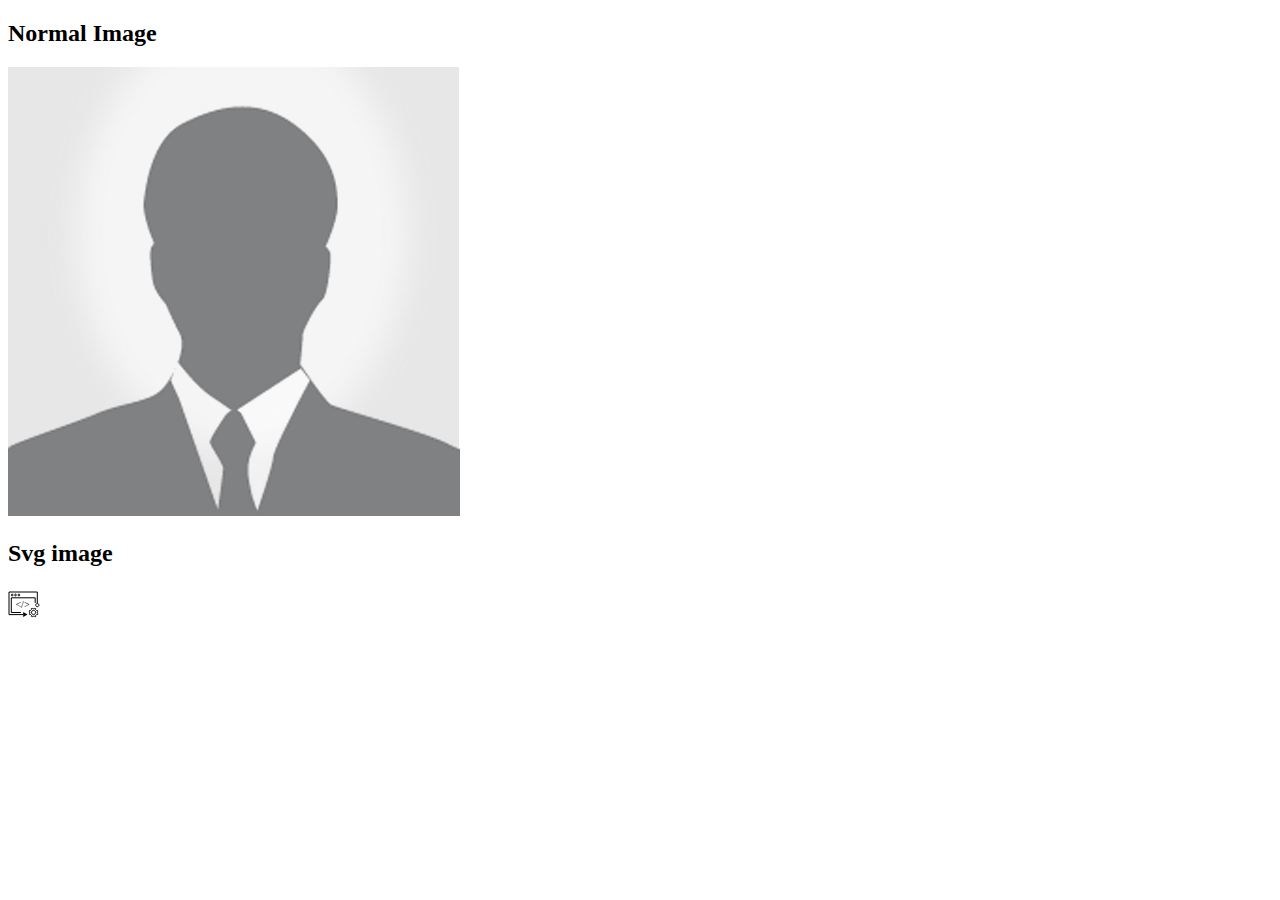
<file: index.html>
<!DOCTYPE html>
<html lang="en">

<head>
    <meta charset="UTF-8">
    <meta http-equiv="X-UA-Compatible" content="IE=edge">
    <meta name="viewport" content="width=device-width, initial-scale=1.0">
    <title>Document</title>
    <script>

    </script>
</head>

<body>
    <h2>Normal Image</h2>
    <img src="./images/dummy-image.jpg" alt="dummy">
    <h2>Svg image</h2>
    <svg version="1.1" id="Layer_1" xmlns="http://www.w3.org/2000/svg" xmlns:xlink="http://www.w3.org/1999/xlink"
        x="0px" y="0px" width="35px" height="35px" viewBox="0 0 35 35" style="enable-background:new 0 0 35 35;"
        xml:space="preserve">
        <style type="text/css">
            .st0 {
                fill: #FFFFFF;
                stroke: #000000;
                stroke-miterlimit: 10;
            }

            .st1 {
                fill: none;
                stroke: #000000;
                stroke-miterlimit: 10;
            }

            .st2 {
                font-family: 'MyriadPro-Bold';
            }

            .st3 {
                font-size: 10.157px;
            }
        </style>
        <title>accelerate</title>
        <g>
            <path class="st0"
                d="M27.7,18.1c0-0.9,0.7-1.6,1.6-1.6c0.9,0,1.6,0.7,1.6,1.6c0,0.9-0.7,1.6-1.6,1.6C28.4,19.8,27.7,19,27.7,18.1z" />
            <polygon points="15.2,25.1 19.5,27.6 15.2,30 	" />
            <polyline class="st1" points="15.2,27.6 1,27.6 1,5 29.3,5 29.3,16.5 	" />
            <polyline class="st1" points="12.9,25.5 3.3,25.5 3.3,10.8 27.2,10.8 27.2,15.9 	" />
            <g>
                <g>
                    <g>
                        <g>
                            <g>
                                <path class="st1" d="M21.8,25.4L21.8,25.4C21.8,25.4,21.8,25.4,21.8,25.4C21.8,25.4,21.8,25.5,21.8,25.4L21.8,25.4
							c0,0.3,0,0.5,0.1,0.7l-0.6,0.5c0.1,0.4,0.2,0.7,0.4,1l0.8-0.1c0.3,0.4,0.6,0.7,1,1l-0.1,0.8c0.3,0.2,0.7,0.3,1,0.4l0.5-0.6
							c0.2,0,0.5,0.1,0.7,0.1c0.2,0,0.5,0,0.7-0.1l0.5,0.6c0.4-0.1,0.7-0.2,1-0.4l-0.1-0.8c0.4-0.3,0.7-0.6,1-1l0.8,0.1
							c0.2-0.3,0.3-0.7,0.4-1l-0.6-0.5c0-0.2,0.1-0.4,0.1-0.6h0c0,0,0,0,0,0c0,0,0,0,0,0h0 M27.6,25.4c0,1.2-0.9,2.1-2.1,2.1
							c-1.2,0-2.1-0.9-2.1-2.1" />
                            </g>
                        </g>
                    </g>
                </g>
                <g>
                    <g>
                        <g>
                            <g>
                                <path class="st1" d="M29.3,25.5L29.3,25.5C29.3,25.5,29.3,25.5,29.3,25.5C29.3,25.4,29.3,25.5,29.3,25.5L29.3,25.5
							c0-0.2,0-0.4-0.1-0.6l0.6-0.5c-0.1-0.4-0.2-0.7-0.4-1l-0.8,0.1c-0.3-0.4-0.6-0.7-1-1l0.1-0.8c-0.3-0.2-0.7-0.3-1-0.4l-0.5,0.6
							c-0.2,0-0.5-0.1-0.7-0.1c-0.2,0-0.5,0-0.7,0.1l-0.5-0.6c-0.4,0.1-0.7,0.2-1,0.4l0.1,0.8c-0.4,0.3-0.7,0.6-1,1l-0.8-0.1
							c-0.2,0.3-0.3,0.7-0.4,1l0.6,0.5c0,0.2-0.1,0.4-0.1,0.6h0c0,0,0,0,0,0c0,0,0,0,0,0l0,0 M23.5,25.5c0-1.2,0.9-2.1,2.1-2.1
							c1.2,0,2.1,0.9,2.1,2.1" />
                            </g>
                        </g>
                    </g>
                </g>
            </g>
            <text transform="matrix(1 0 0 1 7.399 20.6816)" class="st2 st3">&lt;/&gt;</text>
            <path class="st1"
                d="M5.1,8c0,0.5-0.4,0.9-0.9,0.9C3.7,8.9,3.3,8.5,3.3,8c0-0.5,0.4-0.9,0.9-0.9C4.7,7.1,5.1,7.5,5.1,8z" />
            <path class="st1"
                d="M8.4,8c0,0.5-0.4,0.9-0.9,0.9C7,8.9,6.6,8.5,6.6,8c0-0.5,0.4-0.9,0.9-0.9C8,7.1,8.4,7.5,8.4,8z" />
            <path class="st1"
                d="M11.8,8c0,0.5-0.4,0.9-0.9,0.9c-0.5,0-0.9-0.4-0.9-0.9c0-0.5,0.4-0.9,0.9-0.9C11.3,7.1,11.8,7.5,11.8,8z" />
        </g>
    </svg>
</body>

</html>
</file>
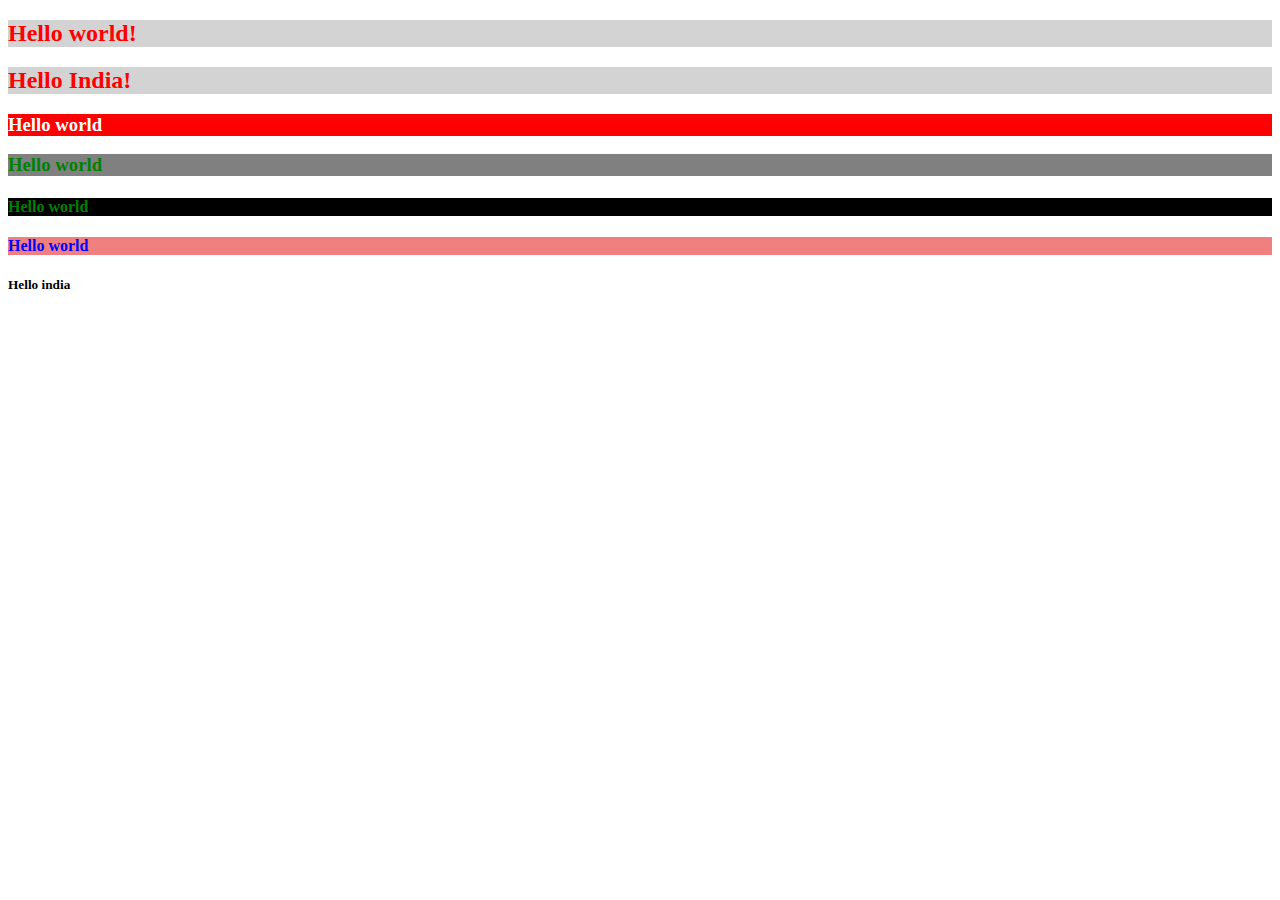
<file: css/index.html>
<!DOCTYPE html>
<html lang="en">
<head>
    <meta charset="UTF-8">
    <meta http-equiv="X-UA-Compatible" content="IE=edge">
    <meta name="viewport" content="width=device-width, initial-scale=1.0">
    <title>CSS</title>
    <style>
        h3 {
            color: green;
            /* color: rgb(0, 255, 0) */
            /* color: #00ff00 */
            background-color: gray;
        }
        .heading3 {
            background-color: red;
            /* background-color: rgb(255, 0, 0) */
            /* background-color: #ff0000 */
            color: rgb(255, 255, 255);
        }
        #head4 {
            color: green;
            /* color: rgb(0, 0, 255) */
            /* color: #0000ff */
            background-color: rgb(0, 0, 0);
        }

        /* 
        color
            by name
            by rgb(red, green, blue) - 0, 255
            by hex - 0 - f, 
        
        */

        /* 
        selector {
            name: value;
            name: value;
        }
        
        */
    </style>
    <link href="./style.css" rel="stylesheet">
</head>
<body>
    <h2 style="color: red;background-color: lightgray;">Hello world!</h2>
    <h2 style="color: red;background-color: lightgray;">Hello India!</h2>
    <h3 class="heading3">Hello world</h3>
    <h3>Hello world</h3>
    <h4 id="head4">Hello world</h4>
    <h4>Hello world</h4>
    <h5>Hello india</h5>

</body>
</html>
</file>
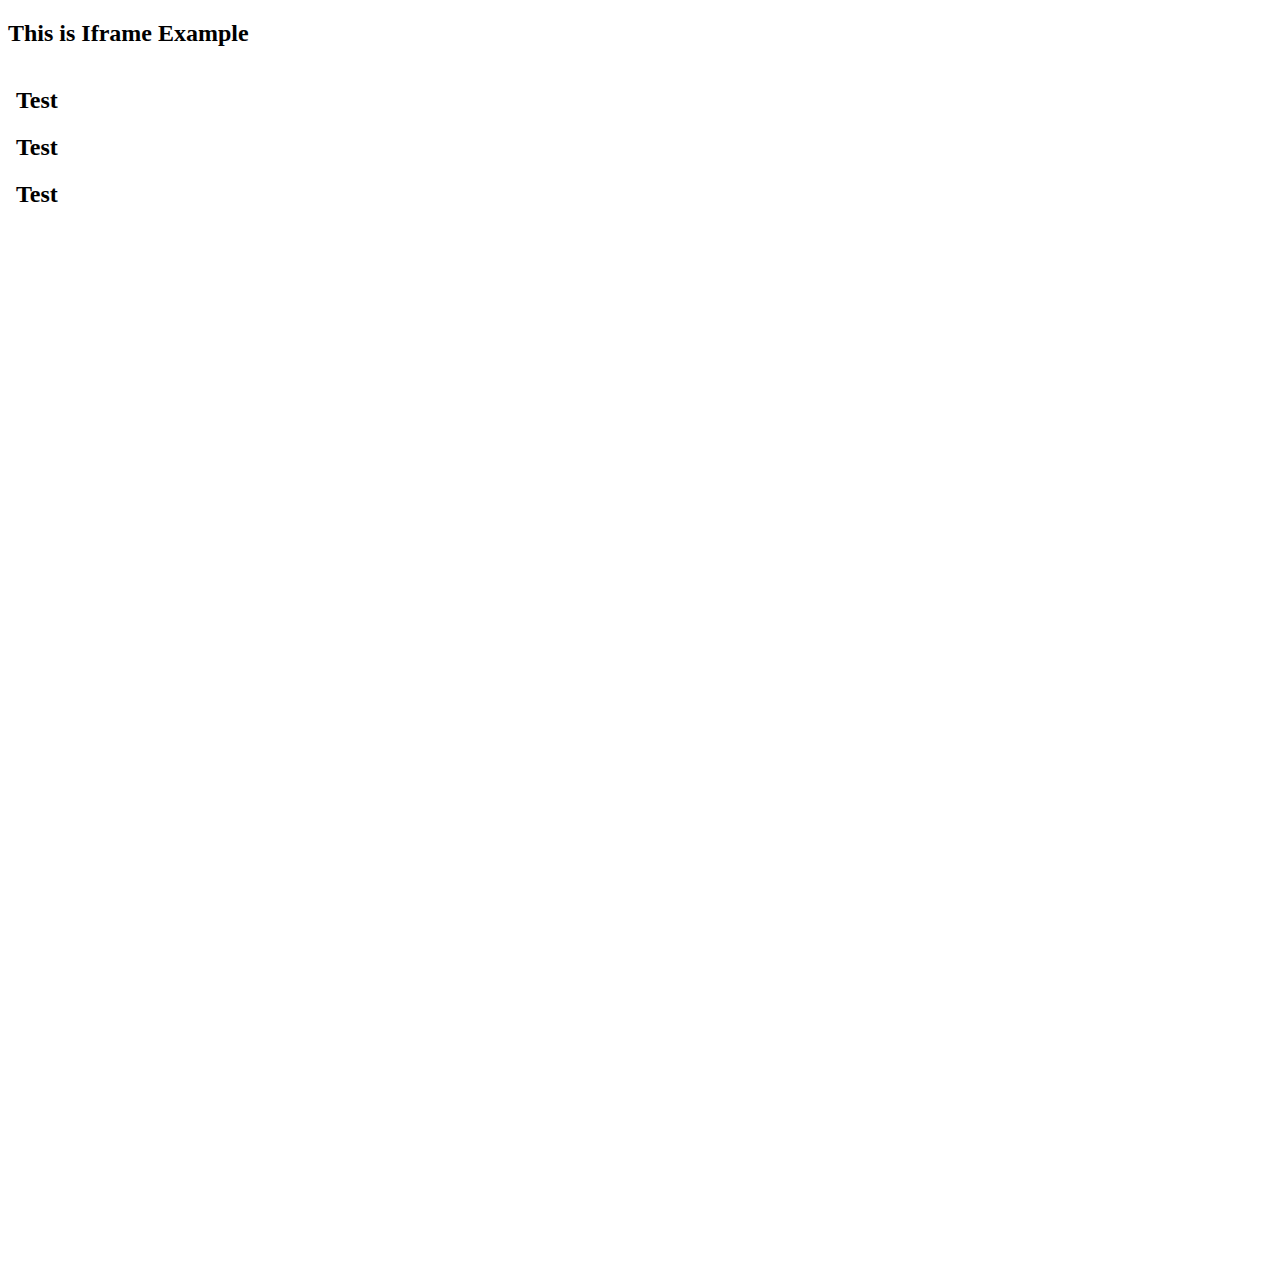
<file: iframe/iframe.html>
<!DOCTYPE html>
<html lang="en">
<head>
    <meta charset="UTF-8">
    <meta http-equiv="X-UA-Compatible" content="IE=edge">
    <meta name="viewport" content="width=device-width, initial-scale=1.0">
    <title>IFrame Example</title>
</head>
<body>
    <h2>This is Iframe Example</h2>
    <iframe src="../links/html_links.html" frameborder="0"></iframe>
    <br>
    <br>
    <iframe src="https://www.youtube.com/" frameborder="0"></iframe>
    <br>
    <br>
    <iframe 
        width="727" 
        height="409" 
        src="https://www.youtube.com/embed/IKj_cj51_W0" 
        title="YouTube video player" 
        frameborder="0" 
        allow="accelerometer; autoplay; clipboard-write; encrypted-media; gyroscope; picture-in-picture" 
        allowfullscreen
    >
    </iframe>
    <br>
    <br>
    <iframe width="727" height="409" src="https://www.youtube.com/embed/Tpwu8WVtG-s" title="YouTube video player" frameborder="0" allow="accelerometer; autoplay; clipboard-write; encrypted-media; gyroscope; picture-in-picture" allowfullscreen></iframe>

</body>
</html>
</file>
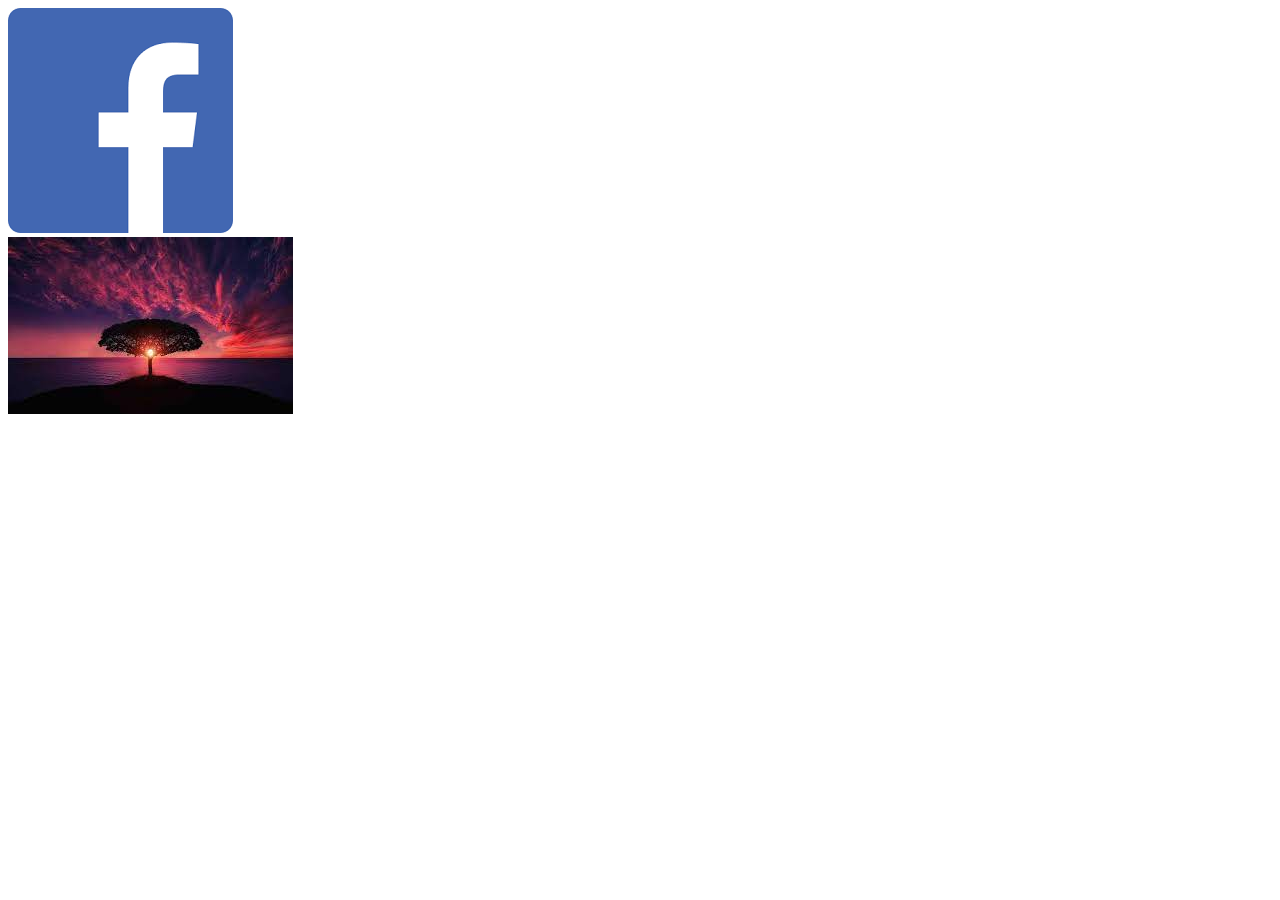
<file: images/html_image.html>
<!DOCTYPE html>
<html lang="en">
<head>
    <meta charset="UTF-8">
    <meta http-equiv="X-UA-Compatible" content="IE=edge">
    <meta name="viewport" content="width=device-width, initial-scale=1.0">
    <title>Image</title>
    <link rel="shortcut icon" href="facebook.png" type="image/x-icon">
</head>
<body>
    <a href="https://facebook.com">
        <img src="./facebook.png" alt="facebook">
    </a>
    <br>
    <img src="./image.jpg" alt="dummy_image">
</body>
</html>
</file>
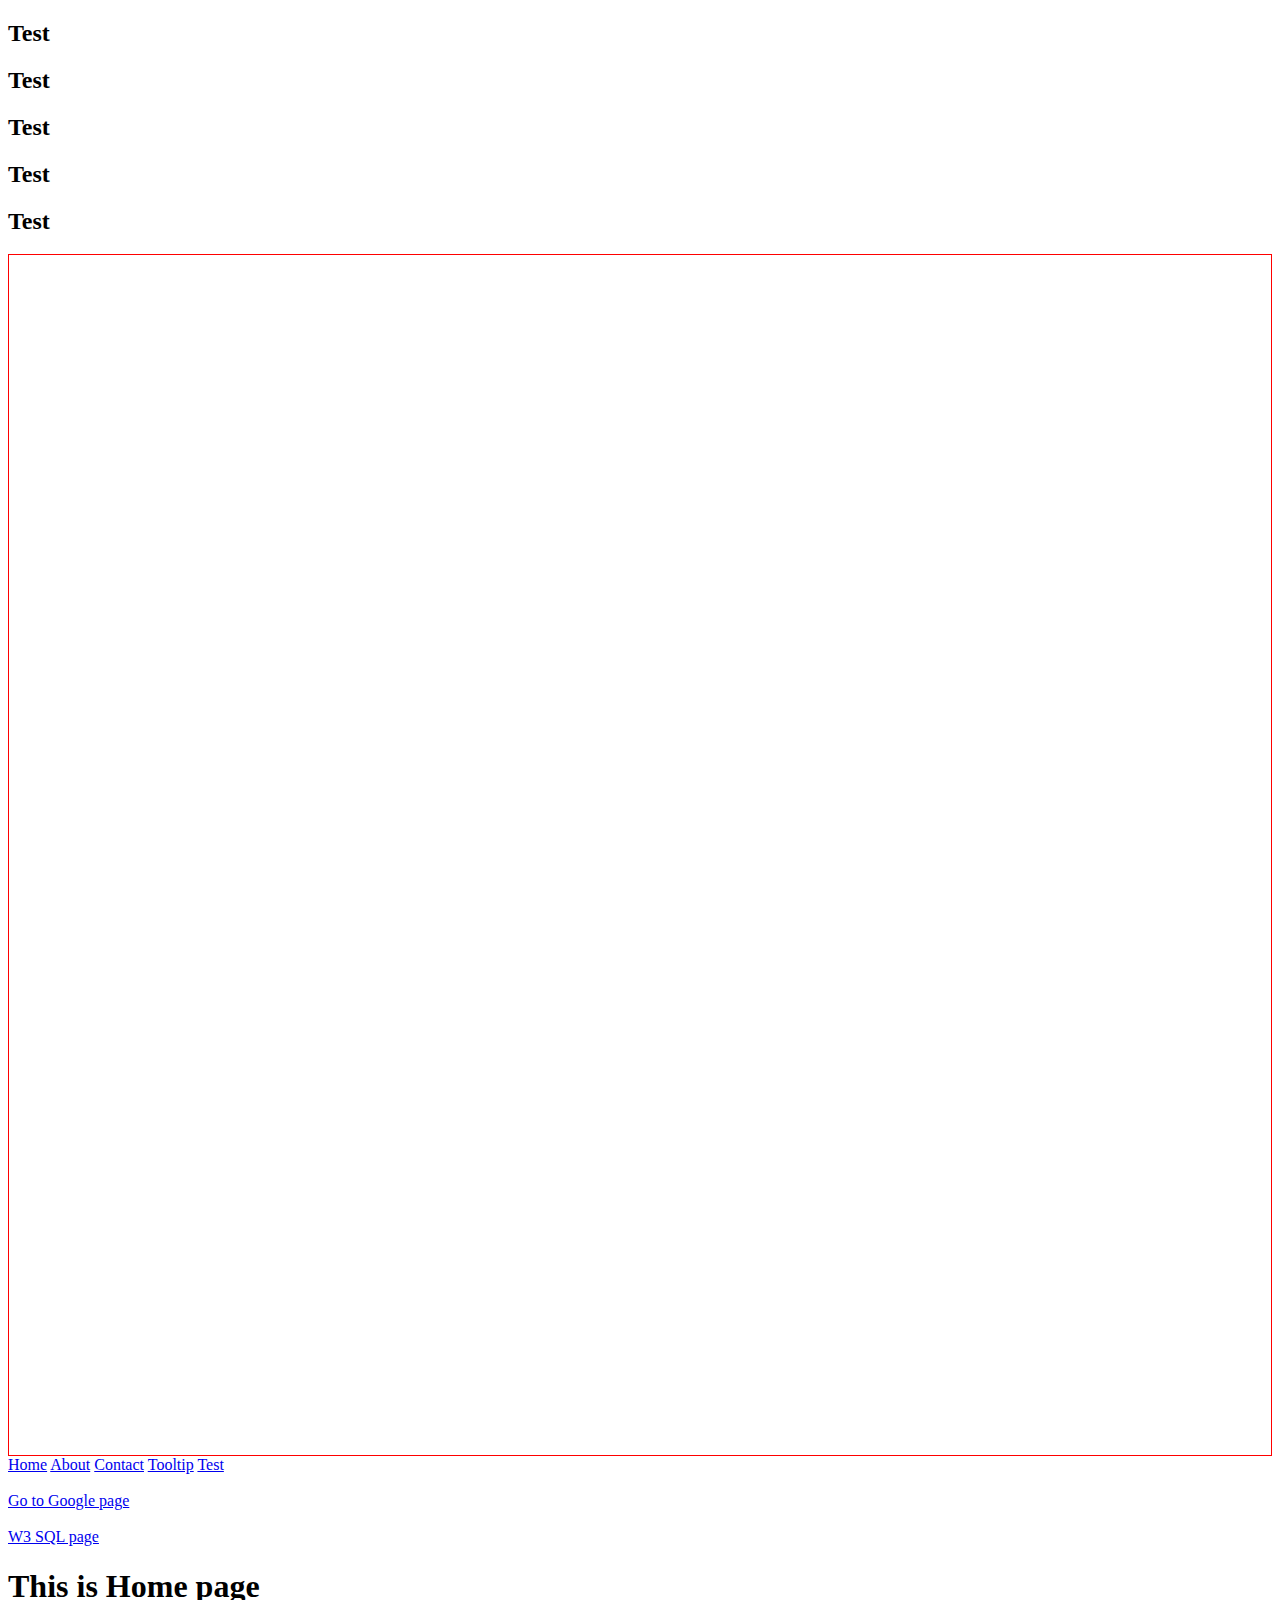
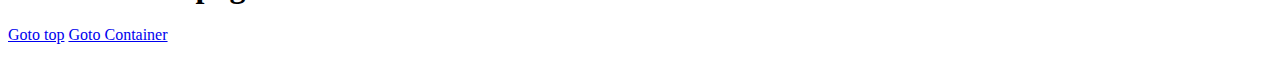
<file: links/html_links.html>
<!DOCTYPE html>
<html lang="en">
<head>
    <meta charset="UTF-8">
    <meta http-equiv="X-UA-Compatible" content="IE=edge">
    <meta name="viewport" content="width=device-width, initial-scale=1.0">
    <title>HTML - CSS</title>
</head>
<body>
    <div class="nav-bar" id="main-nav">
        <h2>Test</h2>
        <h2>Test</h2>
        <h2>Test</h2>
        <h2>Test</h2>
        <h2>Test</h2>
        <div style="height: 1200px; border: 1px solid red;" id="container">

        </div>
        <a href="#">Home</a>
        <a href="pages/about.html">About</a>
        <a href="pages/contact.html">Contact</a>

        <a href="../../tooltip.html">Tooltip</a>
        <a href="./test.html">Test</a>

        <br>

        <br>
        <a href="https://www.google.com" target="_blank">Go to Google page </a>
        <br>
        <br>
        <a href="https://www.w3schools.com/sql/default.asp" target="_parent">W3 SQL page </a>
        <br>
        <h1>This is Home page</h1>
        <a href="#main-nav">Goto top</a>
        <a href="#container">Goto Container</a>

        <br>
        <br>
    </div>
</body>
</html>
</file>
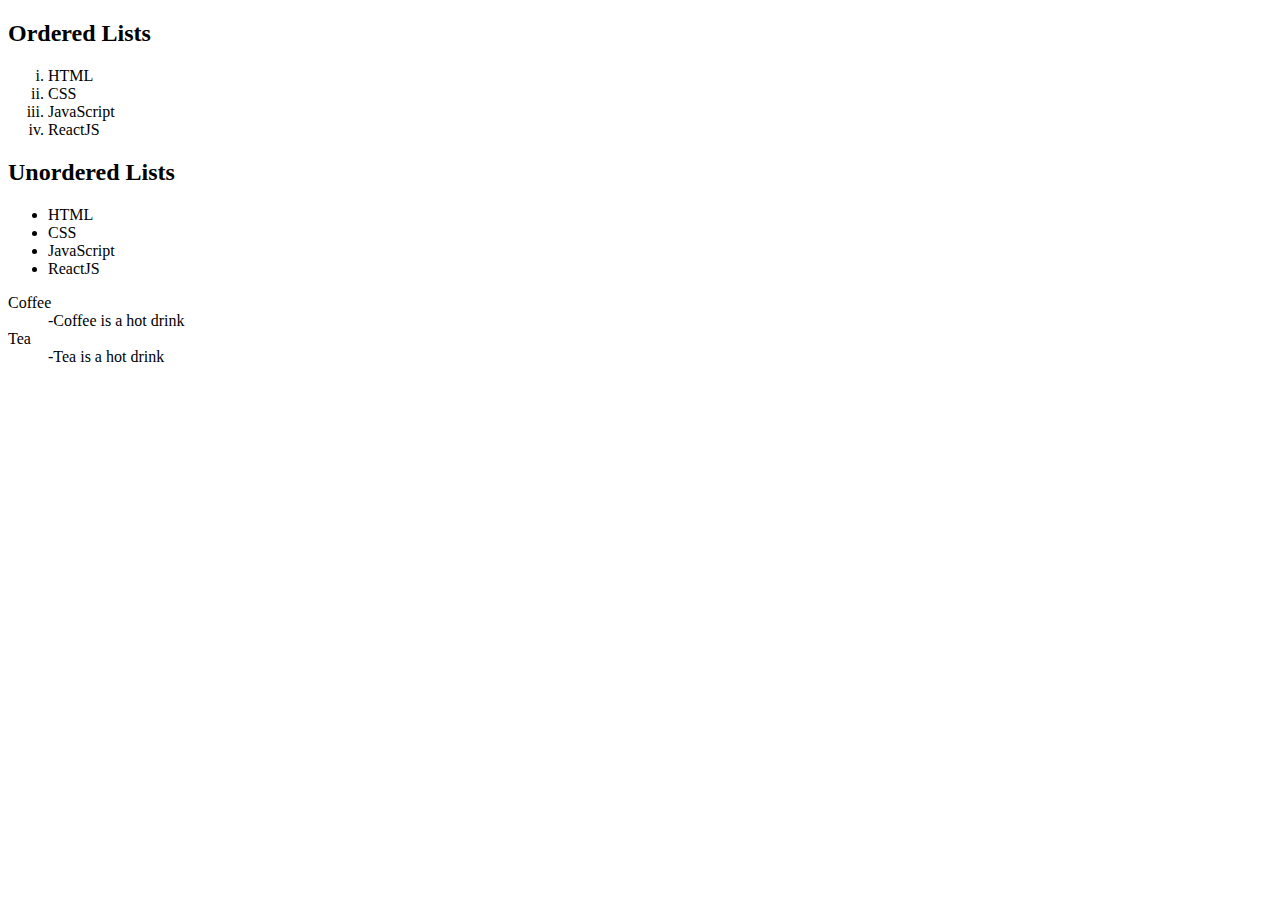
<file: lists/html_lists.html>
<!DOCTYPE html>
<html lang="en">
<head>
    <meta charset="UTF-8">
    <meta http-equiv="X-UA-Compatible" content="IE=edge">
    <meta name="viewport" content="width=device-width, initial-scale=1.0">
    <title>Lists</title>
</head>
<body>
    <h2>Ordered Lists</h2>
    <ol type="i">
        <li>HTML</li>
        <li>CSS</li>
        <li>JavaScript</li>
        <li>ReactJS</li>
    </ol>
    <h2>Unordered Lists</h2>
    <ul type="disc">
        <li>HTML</li>
        <li>CSS</li>
        <li>JavaScript</li>
        <li>ReactJS</li>
    </ul>
    <dl>
        <dt>Coffee</dt>
        <dd>
            -Coffee is a hot drink
        </dd>
        <dt>Tea</dt>
        <dd>
            -Tea is a hot drink
        </dd>
    </dl>
</body>
</html>
</file>
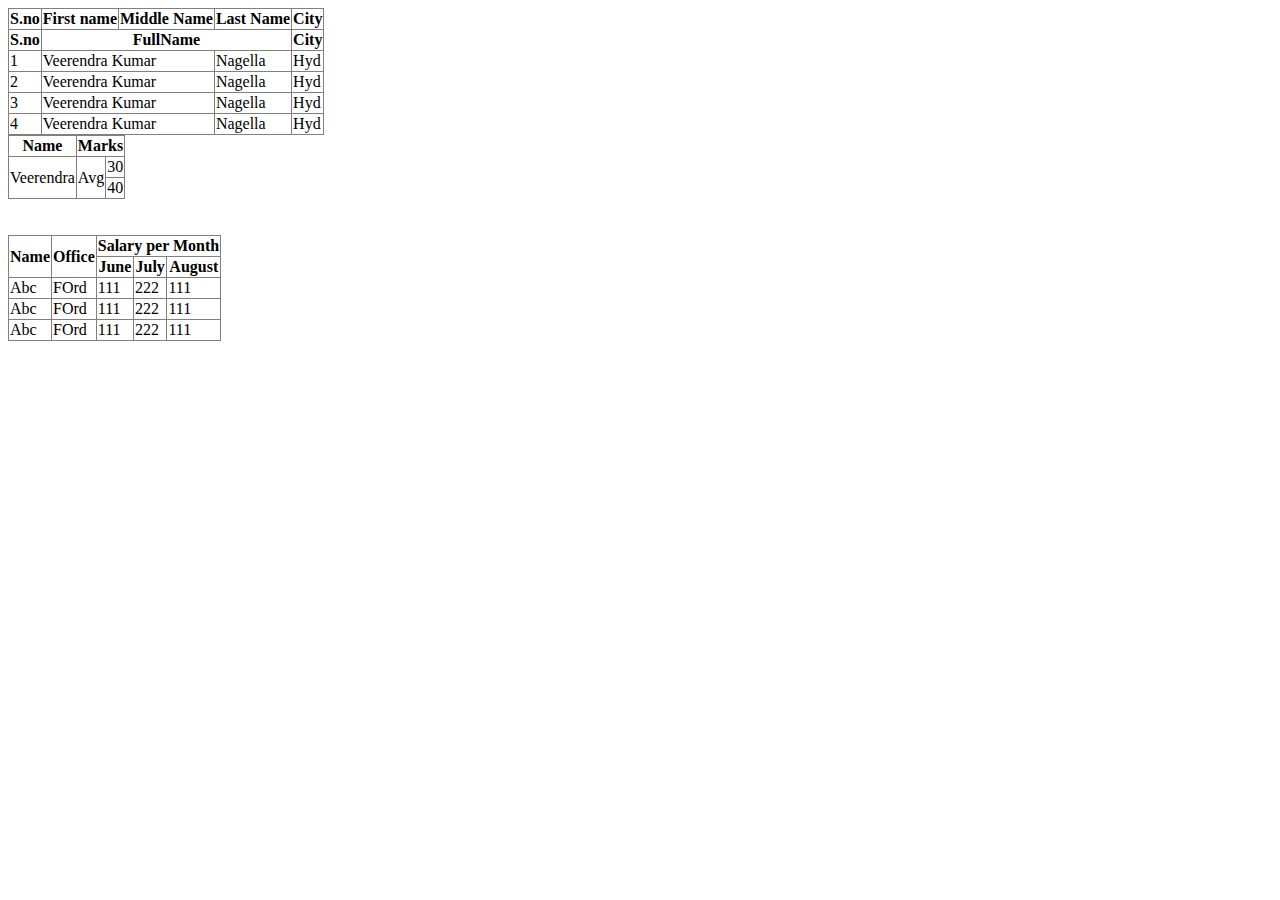
<file: tables/table.html>
<!DOCTYPE html>
<html lang="en">
<head>
    <meta charset="UTF-8">
    <meta http-equiv="X-UA-Compatible" content="IE=edge">
    <meta name="viewport" content="width=device-width, initial-scale=1.0">
    <title>Tables</title>
</head>
<body>
    <table border="1" style="border-collapse: collapse;">
        <thead>
            <tr>
                <th>S.no</th>
                <th>First name</th>
                <th>Middle Name</th>
                <th>Last Name</th>
                <th>City</th>
            </tr>
            <tr>
                <th>S.no</th>
                <th colspan="3">FullName</th>
                <th>City</th>
            </tr>
        </thead>
        <tbody>
            <tr>
                <td>1</td>
                <td colspan="2">Veerendra Kumar</td>
                <td>Nagella</td>
                <td>Hyd</td>
            </tr>
            <tr>
                <td>2</td>
                <td colspan="2"> Veerendra Kumar</td>
                <td>Nagella</td>
                <td>Hyd</td>
            </tr>
            <tr>
                <td>3</td>
                <td colspan="2">Veerendra Kumar</td>
                <td>Nagella</td>
                <td>Hyd</td>
            </tr>
            <tr>
                <td>4</td>
                <td colspan="2">Veerendra Kumar</td>
                <td>Nagella</td>
                <td>Hyd</td>
            </tr>
        </tbody>
    </table>
    <table border="1" style="border-collapse: collapse;">
        <thead>
            <tr>
                <th>Name</th>
                <th colspan="2">Marks</th>
            </tr>
        </thead>
        <tbody>
            <tr>
                <td rowspan="2">Veerendra</td>
                <td rowspan="2">Avg</td>
                <td>30</td>
                
            </tr>
            <tr>
                <td>40</td>
            </tr>
        </tbody>
    </table>
    <br>
    <br>
    <table border="1" style="border-collapse: collapse;">
        <thead>
            <tr>
                <th rowspan="2">Name</th>
                <th rowspan="2">Office</th>
                <th colspan="3">Salary per Month</th>
            </tr>
            <tr>
                <th>June</th>
                <th>July</th>
                <th>August</th>
            </tr>
        </thead>
        <tbody>
            <tr>
                <td>Abc</td>
                <td>FOrd</td>
                <td>111</td>
                <td>222</td>
                <td>111</td>
            </tr>
            <tr>
                <td>Abc</td>
                <td>FOrd</td>
                <td>111</td>
                <td>222</td>
                <td>111</td>
            </tr>
            <tr>
                <td>Abc</td>
                <td>FOrd</td>
                <td>111</td>
                <td>222</td>
                <td>111</td>
            </tr>
        </tbody>
    </table>
</body>
</html>
</file>
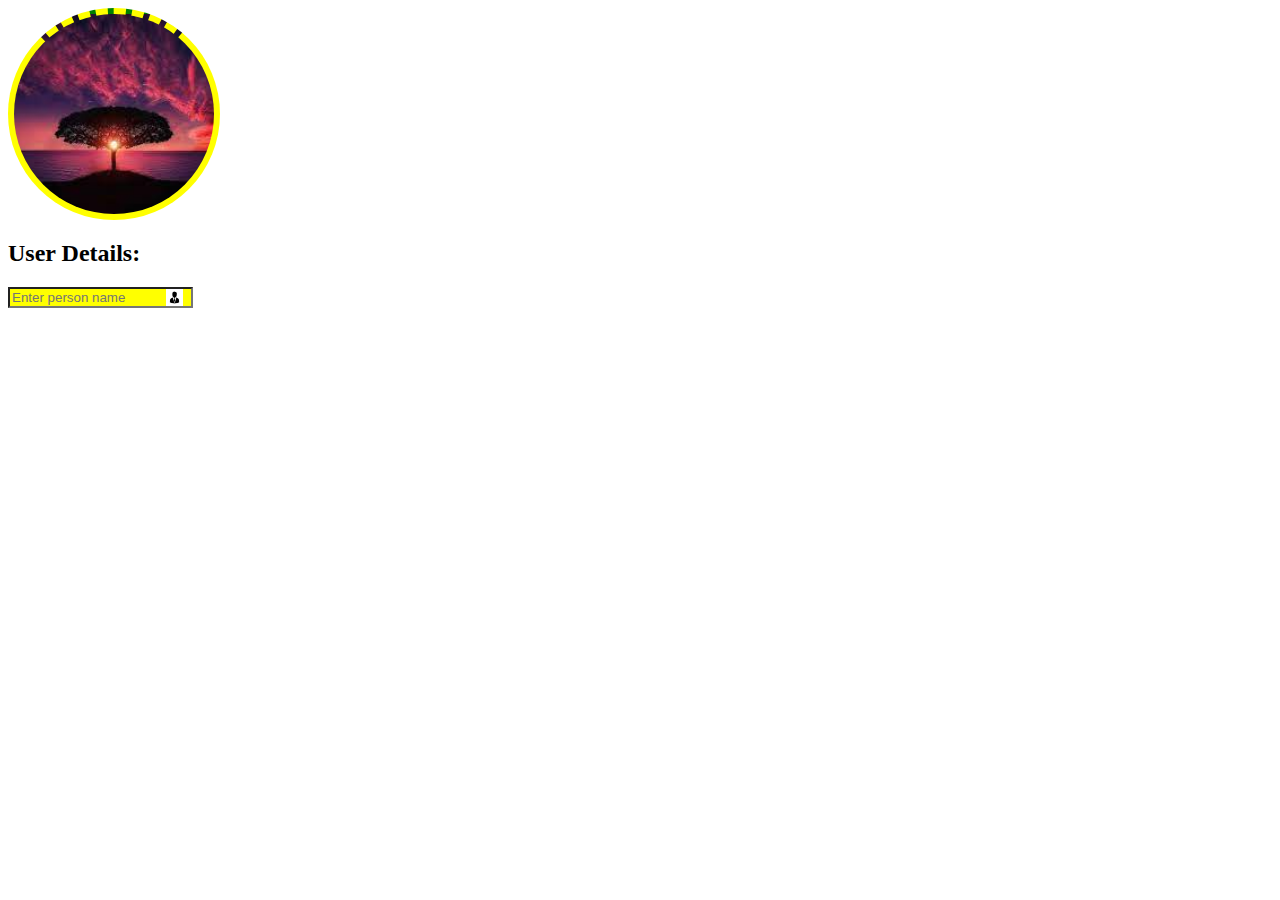
<file: css/backgrounds/background.html>
<!DOCTYPE html>
<html lang="en">

<head>
    <meta charset="UTF-8">
    <meta http-equiv="X-UA-Compatible" content="IE=edge">
    <meta name="viewport" content="width=device-width, initial-scale=1.0">
    <title>Background</title>
    <style>
        .banner {
            height: 200px;
            width: 200px;
            background-image: url('./image.jpg');
            background-repeat: no-repeat;
            background-size: cover;
            background-position: center;
            background-color: green;



            /* border-top-width: 5px;
            border-top-style: solid;
            border-top-color: red; */

            /* border-top: 5px solid red;
            border-bottom: 5px solid red;
            border-left: 5px solid red;
            border-right: 5px solid red; */


            border: 6px solid yellow;
            border-top: 6px dashed yellow;
            border-radius: 50%;
        }

        input {
            background-color: red;
            background-image: url(./icon.png);
            background-repeat: no-repeat;
            background-position: 95% center;
            
            background: yellow url('./icon.png') no-repeat 95% center;
            background-size: 17px;
        }
    </style>
</head>

<body>
    <div class="banner">

    </div>
    <div>
        <h2>
            User Details:
        </h2>
        <input type="text" placeholder="Enter person name">
    </div>
</body>

</html>
</file>
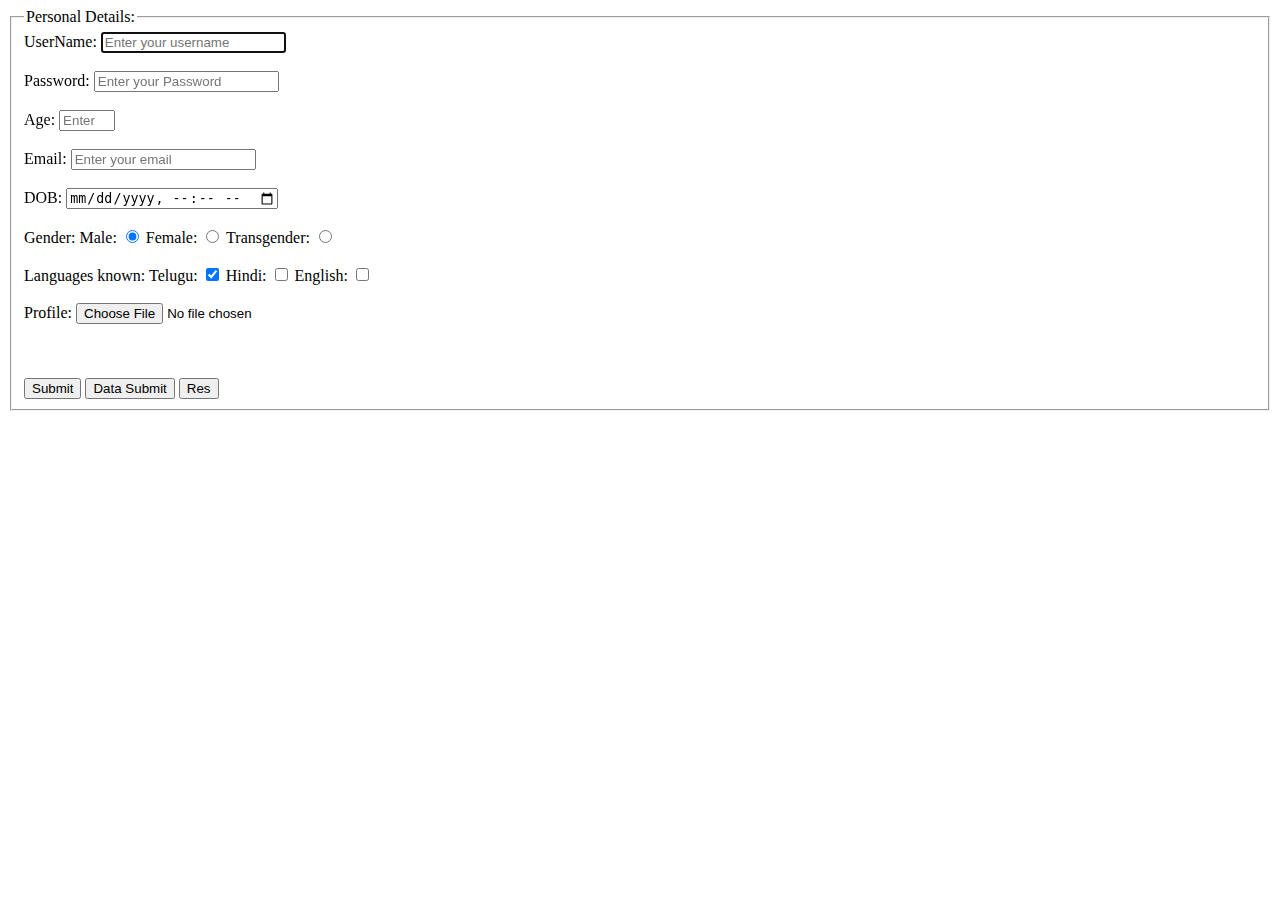
<file: forms/input/input.html>
<!DOCTYPE html>
<html lang="en">
<head>
    <meta charset="UTF-8">
    <meta http-equiv="X-UA-Compatible" content="IE=edge">
    <meta name="viewport" content="width=device-width, initial-scale=1.0">
    <title>Input</title>
</head>
<body>
    <form method="get">
        <fieldset>
            <legend>Personal Details: </legend>
            <label for="userName">UserName: </label>
            <input 
                type="text" 
                id="userName" 
                name="user" 
                placeholder="Enter your username"
                minlength="10"
                maxlength="20"
                pattern="^[a-zA-Z0-9]*"
                required
                autofocus
            >
            <br>
            <br>
            <label for="password">Password: </label>
            <input 
                type="password" 
                placeholder="Enter your Password" 
                id="password" 
                name="password"
            >
            <br>
            <br>
            <label for="age">Age: </label>
            <input 
                type="number" 
                placeholder="Enter your age" 
                id="age" 
                name="age"
                min="10"
                max="99"
            >
            <br>
            <br>
            <label for="email">Email: </label>
            <input 
                type="email" 
                placeholder="Enter your email" 
                id="email" 
                name="email"
            >
            <br>
            <br>
            <label for="dob">DOB: </label>
            <input 
                type="datetime-local" 
                placeholder="Enter your dob" 
                id="dob" 
                name="dob"
            >
            <br>
            <br>
            <label for="gender">Gender: </label>
            Male: <input 
                type="radio" 
                name="gender"
                value="male"
                checked
            >
            Female: <input 
                type="radio" 
                name="gender"
                value="female"
            >
            Transgender: <input 
                type="radio" 
                name="gender"
                value="trans"
            >
            <br>
            <br>
            <label for="gnder">Languages known: </label>
            Telugu: <input 
                type="checkbox"
                name="lang"
                value="telugu"
                checked
            >
            Hindi: <input 
                type="checkbox"
                name="lang"
                value="hindi"
            >
            English: <input 
                type="checkbox"
                name="lang"
                value="english"
            >
            <br>
            <br>
            <label for="profile">Profile: </label>
            <input type="file" name="profile" id="profile">
            <br>
            <br>

            <br>
            <br>
            <input type="submit">
            <button> Data Submit </button>
            <input type="reset" value="Res">
        </fieldset>
    </form>
</body>
</html>
</file>
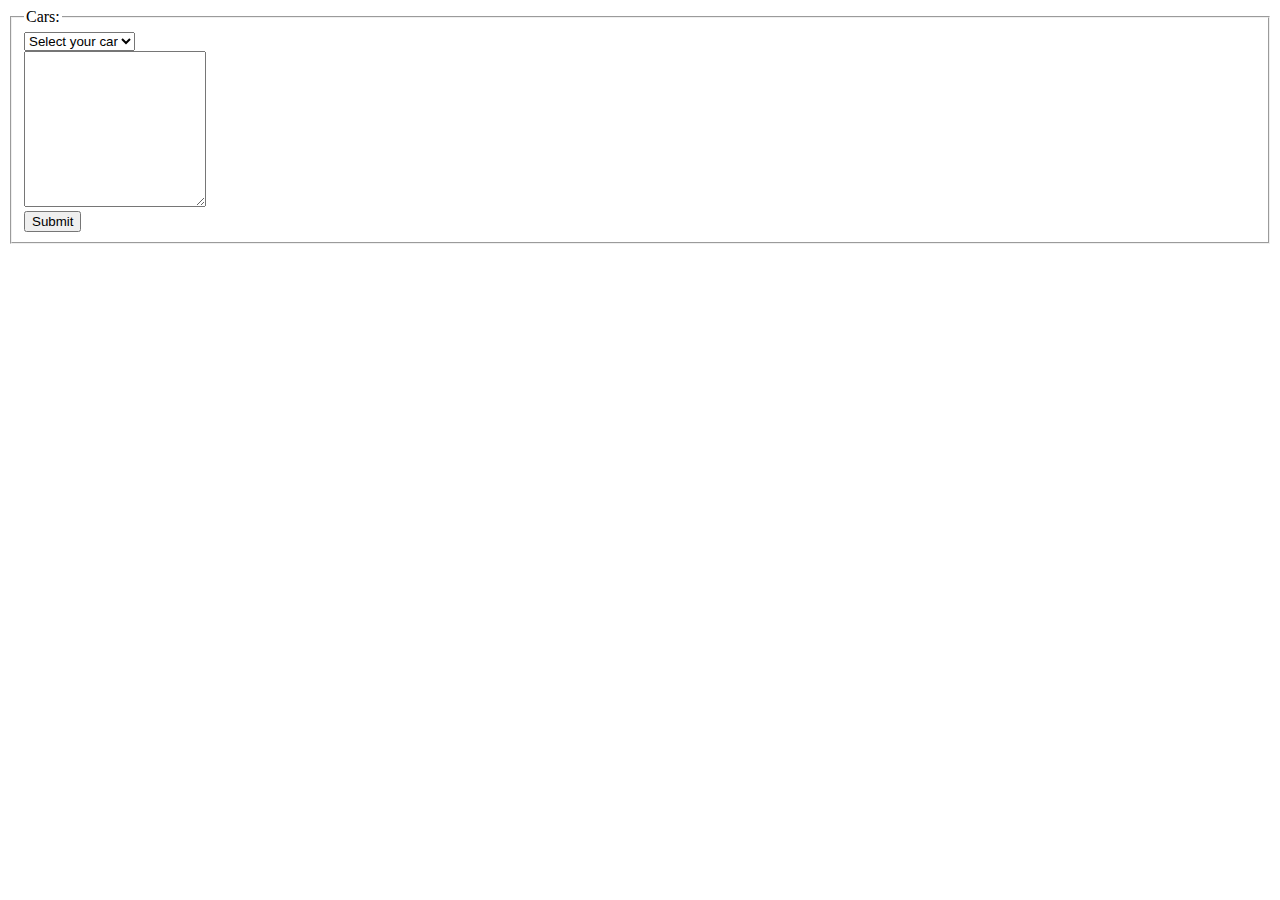
<file: forms/select/select.html>
<!DOCTYPE html>
<html lang="en">
<head>
    <meta charset="UTF-8">
    <meta http-equiv="X-UA-Compatible" content="IE=edge">
    <meta name="viewport" content="width=device-width, initial-scale=1.0">
    <title>Input</title>
</head>
<body>
    <form method="post">
        <fieldset>
            <legend>Cars: </legend>
            <select name="cars" id="your_cars" required>
                <option value="">Select your car</option>
                <option value="bmw">BMW</option>
                <option value="merc">MERC</option>
                <option value="audi">Audi</option>
            </select>
            <br>
            <textarea name="feedback" id="feedback" rows="10" cols="20">
            </textarea>
            <br>
            <input type="submit">
        </fieldset>
    </form>
</body>
</html>
</file>
<file: css/style.css>
h4 {
    color: blue;
    background-color: lightcoral;
}
</file>
